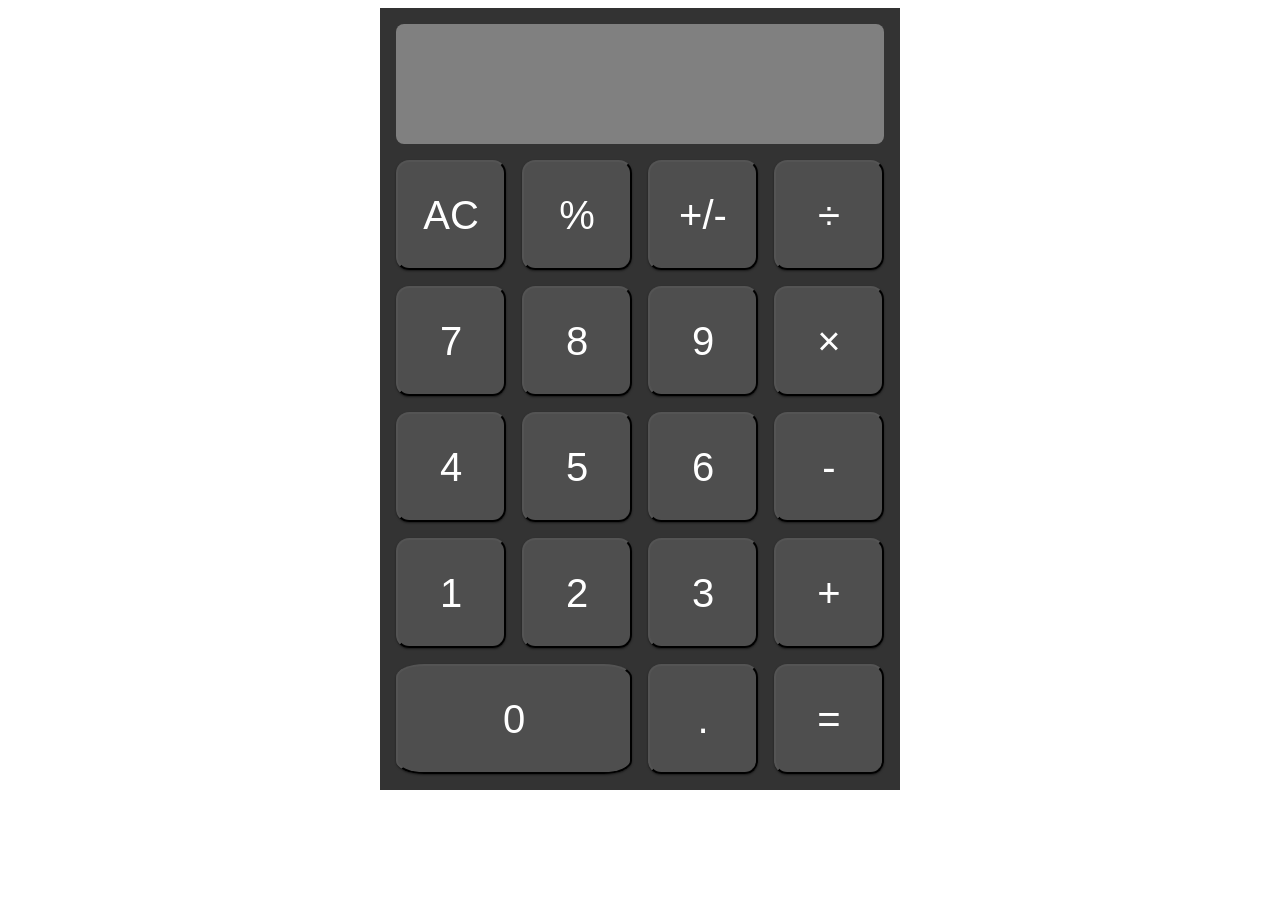
<file: newCode/index.html>
<!DOCTYPE html>
<html lang="en">
  <head>
    <meta charset="UTF-8" />
    <meta http-equiv="X-UA-Compatible" content="IE=edge" />
    <meta name="viewport" content="width=device-width, initial-scale=1.0" />
    <title>Calculator</title>
    <link rel="stylesheet" href="styles.css" />
    <script type="module" src="actions.js" defer></script>
    <script type="module" src="calculator.js" defer></script>
    <script type="module" src="app.js" defer></script>
  </head>
  <body>
    <div class="outer-container">
      <div class="inner-container">
        <div class="display"></div>
        <button class="key" id="ac">AC</button>
        <button class="key" id="percentage">%</button>
        <button class="key" id="sign">+/-</button>
        <button class="key" id="division">÷</button>
        <button class="key" id="seven">7</button>
        <button class="key" id="eight">8</button>
        <button class="key" id="nine">9</button>
        <button class="key" id="multiplication">×</button>
        <button class="key" id="four">4</button>
        <button class="key" id="five">5</button>
        <button class="key" id="six">6</button>
        <button class="key" id="subtraction">-</button>
        <button class="key" id="one">1</button>
        <button class="key" id="two">2</button>
        <button class="key" id="three">3</button>
        <button class="key" id="addition">+</button>
        <button class="key" id="dot">.</button>
        <button class="key" id="equals">=</button>
        <button class="key" id="zero">0</button>
      </div>
    </div>
  </body>
</html>
</file>
<file: newCode/styles.css>
.inner-container {
  display: grid;
  grid-template-rows: repeat(6, [row] auto);
  grid-template-columns: repeat(4, [col] auto);
  grid-gap: 16px;
}

.outer-container {
  background-color: rgba(0, 0, 0, 80%);
  margin: auto;
  padding: 16px;
  width: 520px;
  box-sizing: border-box;
}

.display {
  background-color: grey;
  border-radius: 8px;
  grid-row: 1 / span 1;
  grid-column: 1 / span 4;
  height: 120px;
  font-size: 550%;
  text-align: right;
  padding: 0 10px 0 10px;
}

.key {
  background-color: rgba(86, 86, 86, 0.8);
  border-radius: 12%;
  display: flex;
  align-items: center;
  justify-content: center;
  font-size: 250%;
  color: white;
  padding: 16px;
  height: 110px;
  width: 110px;
  box-shadow: 0px 1px 2px rgba(0, 0, 0, 0.5);
  position: relative;
}

#zero {
  width: 100%;
  grid-row: 6;
  grid-column: 1 / span 2;
}

.key:hover {
  background-color: rgba(75, 75, 75, 0.8);
}
.key:active {
  top: 2;
  left: 1;
  transform: scale(0.97);
  box-shadow: none;
}
</file>
<file: oldCode/styles.css>
.inner-container {
  display: grid;
  grid-template-rows: repeat(6, [row] auto);
  grid-template-columns: repeat(4, [col] auto);
  grid-gap: 16px;
}

.outer-container {
  background-color: rgba(0, 0, 0, 80%);
  margin: auto;
  padding: 16px;
  width: 520px;
  box-sizing: border-box;
}

.display {
  background-color: grey;
  border-radius: 8px;
  grid-row: 1 / span 1;
  grid-column: 1 / span 4;
  height: 120px;
  font-size: 550%;
  text-align: right;
  padding: 0 10px 0 10px;
}

.key {
  background-color: rgba(86, 86, 86, 0.8);
  border-radius: 12%;
  display: flex;
  align-items: center;
  justify-content: center;
  font-size: 250%;
  color: white;
  padding: 16px;
  height: 110px;
  width: 110px;
  box-shadow: 0px 1px 2px rgba(0, 0, 0, 0.5);
  position: relative;
}

#zero {
  width: 100%;
  grid-row: 6;
  grid-column: 1 / span 2;
}

.key:hover {
  background-color: rgba(75, 75, 75, 0.8);
}
.key:active {
  top: 2;
  left: 1;
  transform: scale(0.97);
  box-shadow: none;
}
</file>
